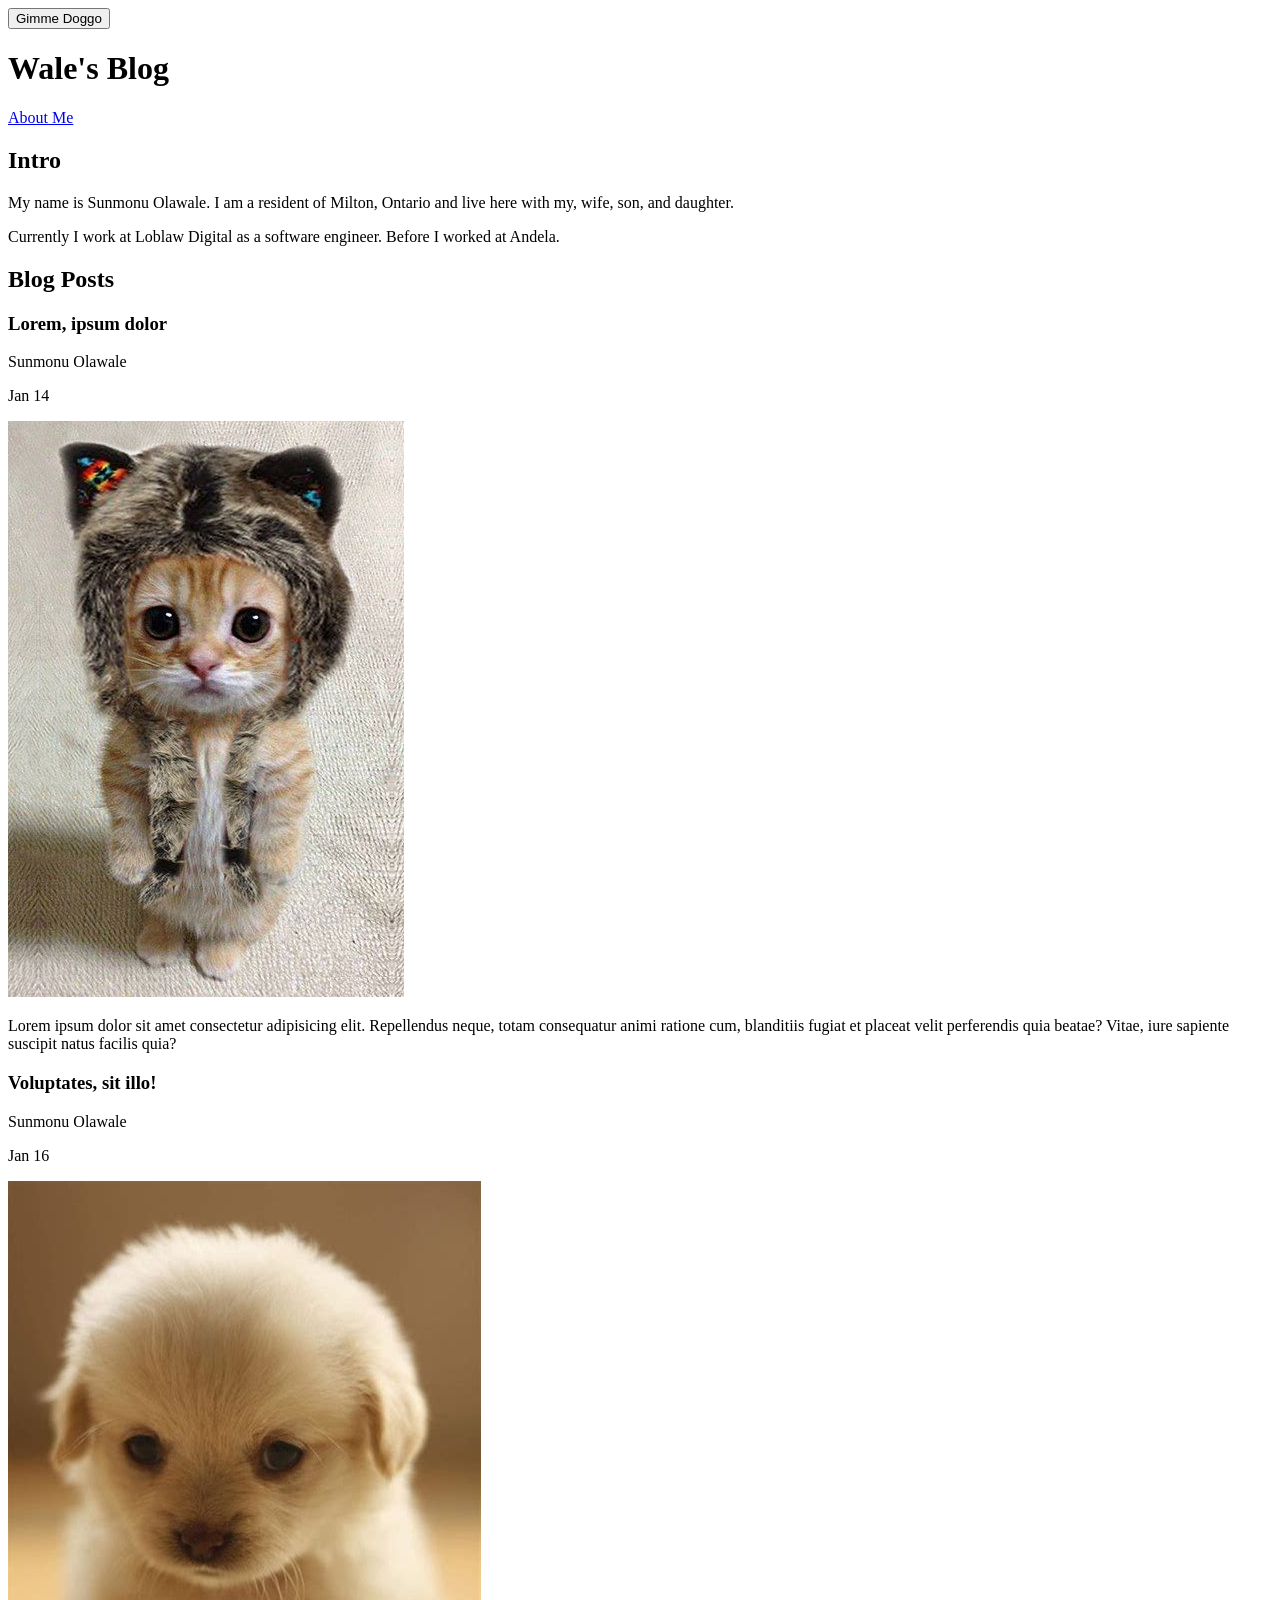
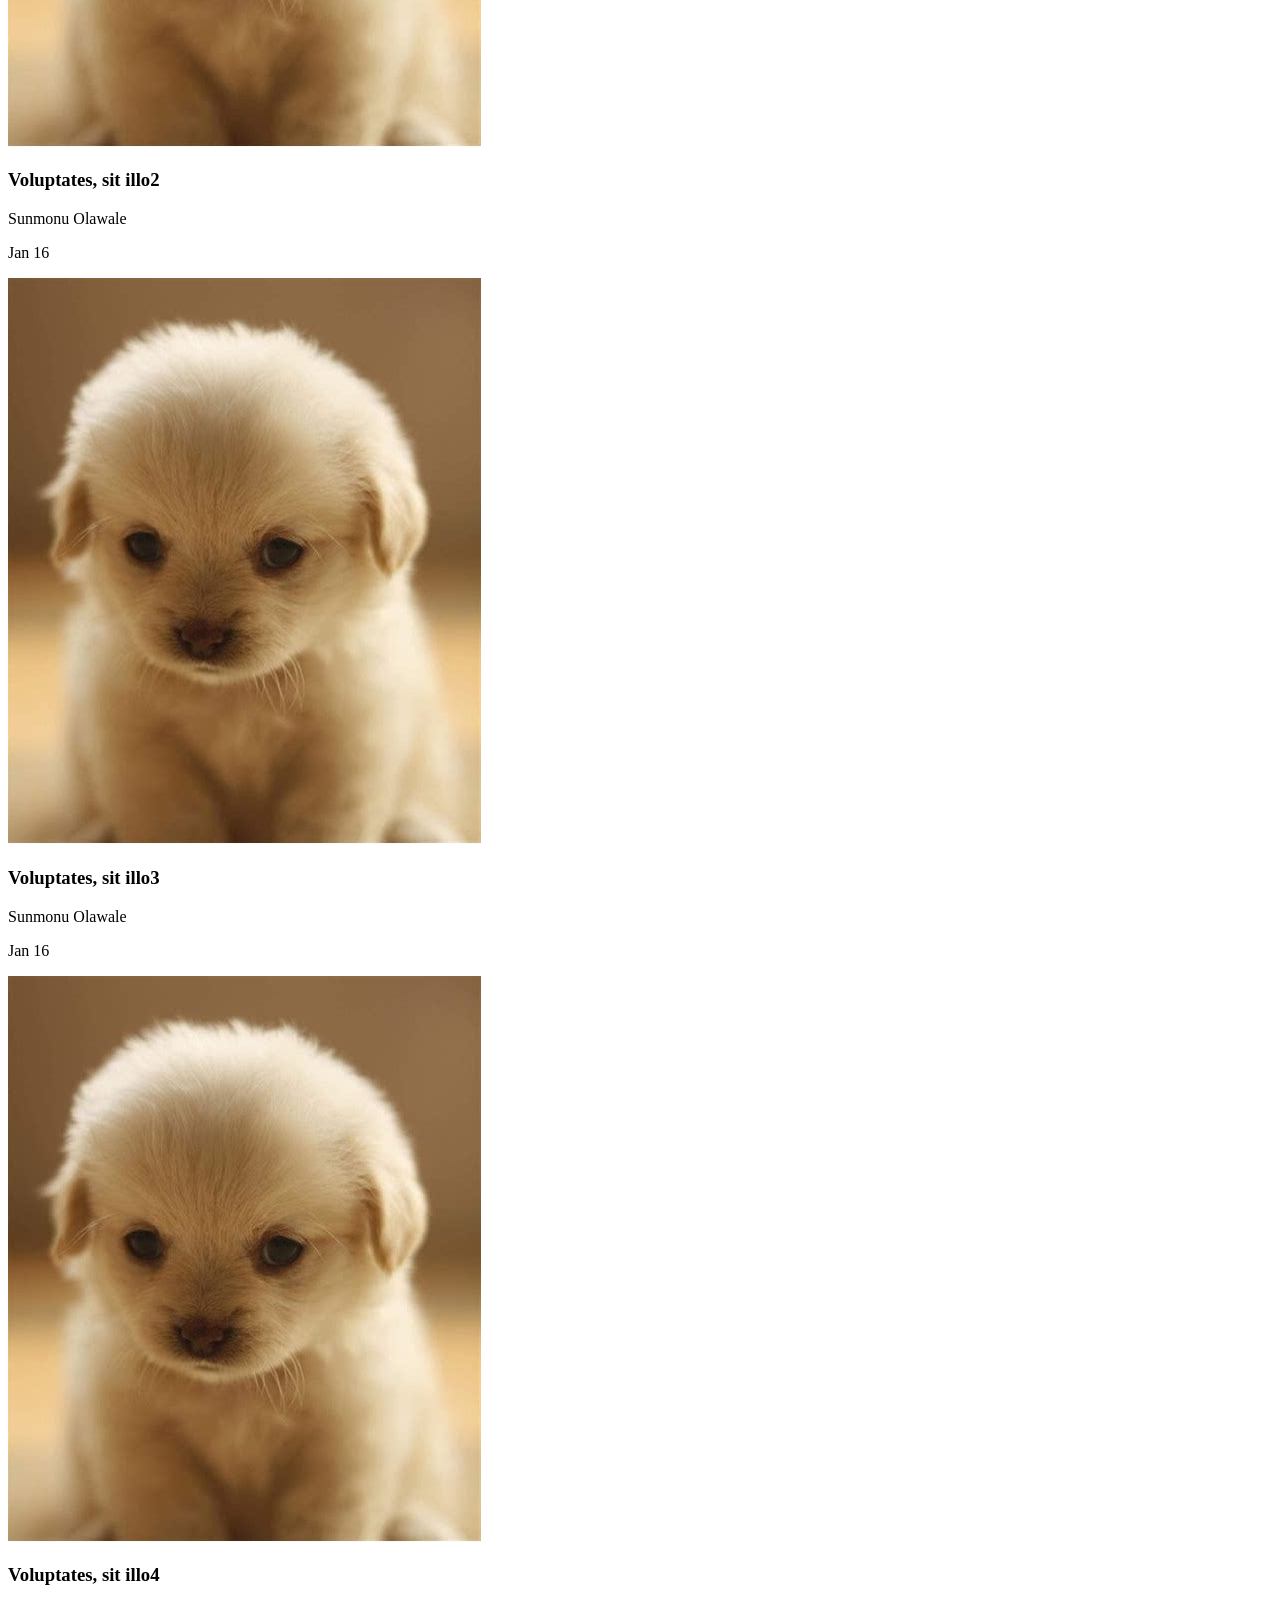
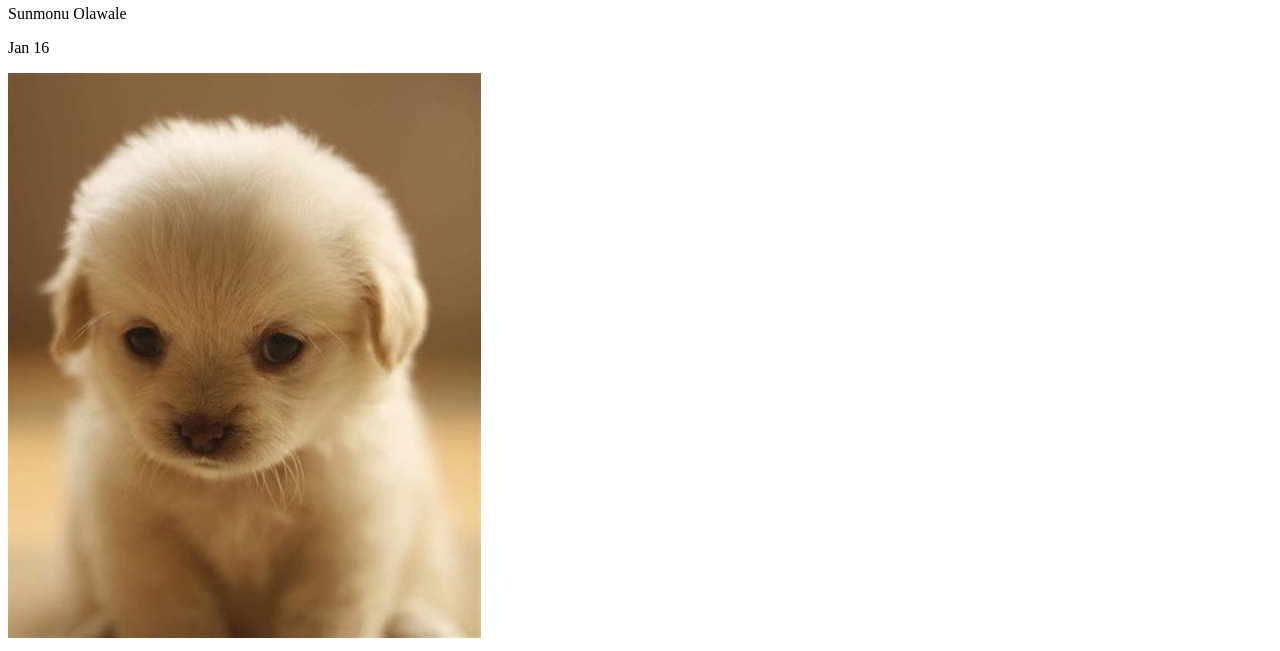
<file: index.html>
<!doctype html>
<html lang="en">
  <head>
    <meta charset="UTF-8" />
    <meta name="viewport" content="width=device-width, initial-scale=1.0" />
    <title>Homepage</title>
    <script src="./js-experiment/json.js" defer></script>
    <script src="./js-experiment/async.js" defer></script>
  </head>
  <body>
    <button id="dog-btn">Gimme Doggo</button>
    <div id="dog-target"></div>
    <h1>Wale's Blog</h1>
    <a href="about.html">About Me</a>

    <h2>Intro</h2>
    <p>
      My name is Sunmonu Olawale. I am a resident of Milton, Ontario and live
      here with my, wife, son, and daughter.
    </p>
    <p>
      Currently I work at Loblaw Digital as a software engineer. Before I worked
      at Andela.
    </p>

    <h2>Blog Posts</h2>

    <section class="blog-posts">
      <h3>Lorem, ipsum dolor</h3>

      <p>Sunmonu Olawale</p>
      <p>Jan 14</p>

      <img src="images/profile-andrea.jpg" alt="the dogs profile image" />
      <p>
        Lorem ipsum dolor sit amet consectetur adipisicing elit. Repellendus
        neque, totam consequatur animi ratione cum, blanditiis fugiat et placeat
        velit perferendis quia beatae? Vitae, iure sapiente suscipit natus
        facilis quia?
      </p>

      <h3>Voluptates, sit illo!</h3>
      <p>Sunmonu Olawale</p>
      <p>Jan 16</p>

      <img src="images/profile-ari.jpeg" alt="the dogs profile image" />

      <h3>Voluptates, sit illo2</h3>
      <p>Sunmonu Olawale</p>
      <p>Jan 16</p>

      <img src="images/profile-ari.jpeg" alt="the dogs profile image" />
      <h3>Voluptates, sit illo3</h3>
      <p>Sunmonu Olawale</p>
      <p>Jan 16</p>

      <img src="images/profile-ari.jpeg" alt="the dogs profile image" />
      <h3>Voluptates, sit illo4</h3>
      <p>Sunmonu Olawale</p>
      <p>Jan 16</p>

      <img src="images/profile-ari.jpeg" alt="the dogs profile image" />
    </section>
  </body>
</html>
</file>
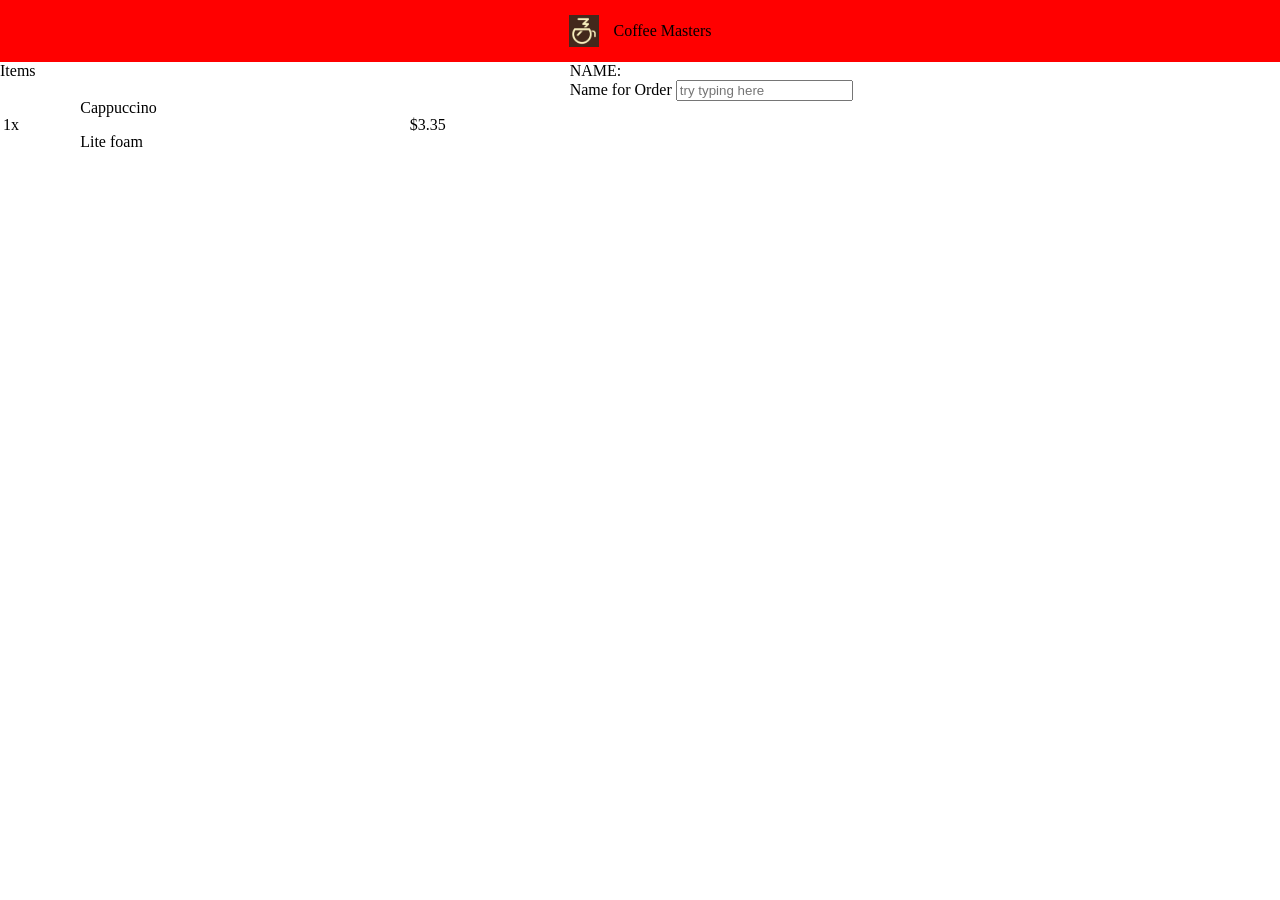
<file: css-project/index.html>
<!DOCTYPE html>
<html lang="en">
  <head>
    <meta charset="UTF-8" />
    <meta name="viewport" content="width=device-width, initial-scale=1.0" />
    <title>Cofee Masters</title>
    <link rel="stylesheet" href="./styles/style.css" />
  </head>
  <body>
    <nav class="logo-nav">
      <img
        src="./images/coffee_masters_logo.png"
        alt="coffee Masters Logo"
        class="nav-img"
      />
      Coffee Masters
    </nav>
    <div class="main-content">
      <div>
        Items
        <table class="main-table">
          <tbody>
            <tr>
              <td>1x</td>
              <td>
                <p>Cappuccino</p>
                <p>Lite foam</p>
              </td>
              <td>$3.35</td>
            </tr>
          </tbody>
        </table>
      </div>
      <div>
        <div>
          NAME:
          <div class="example-group">
            <label for="example" class="input-label">Name for Order</label>
            <input
              id="example"
              class="example-input"
              placeholder="try typing here"
            />
          </div>
        </div>
      </div>
    </div>
  </body>
</html>
</file>
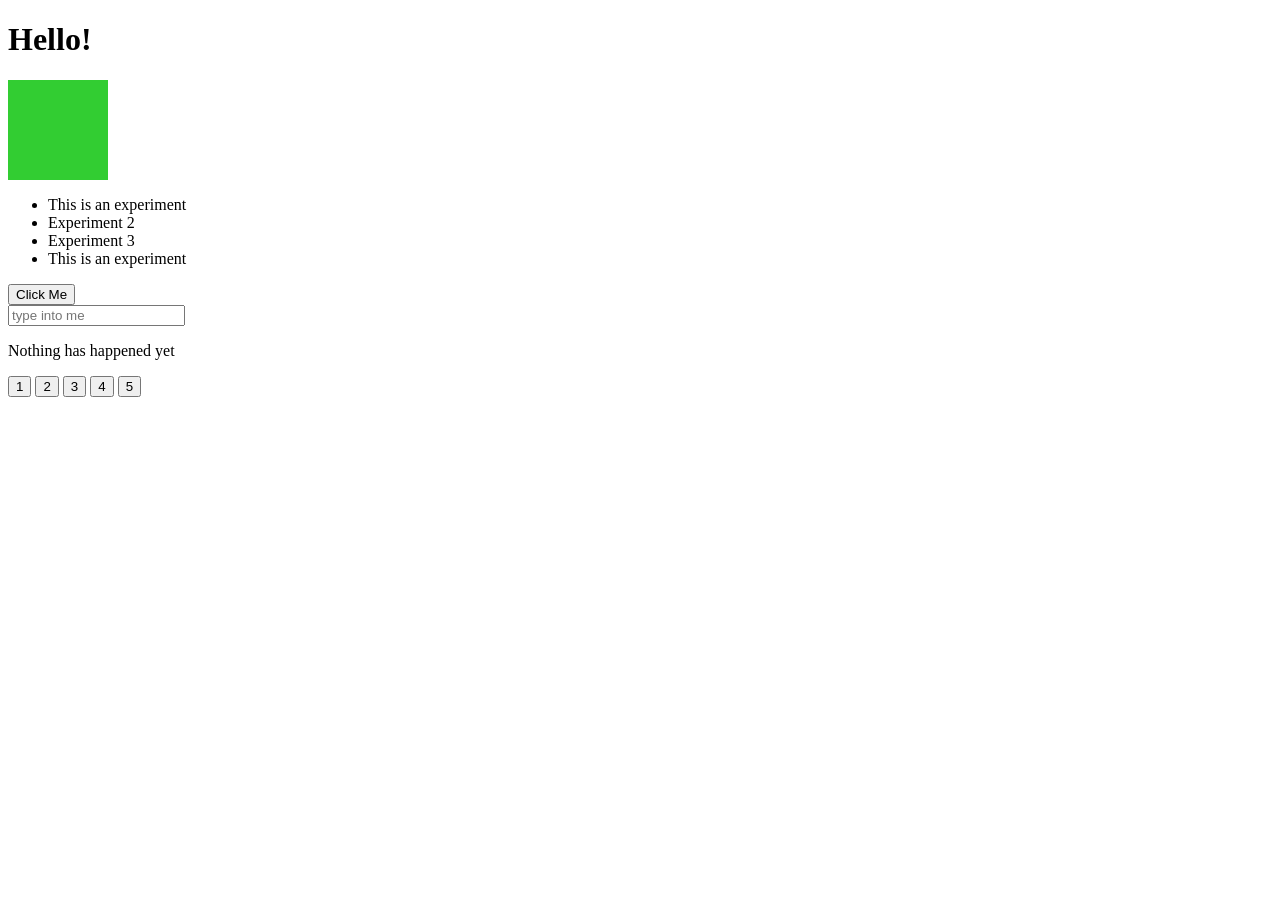
<file: js-experiment/index.html>
<!doctype html>
<html lang="en">
  <head>
    <meta charset="UTF-8" />
    <meta name="viewport" content="width=device-width, initial-scale=1.0" />
    <title>JS Experiments</title>
    <link rel="stylesheet" href="styles/index.css" />
    <script defer src="./experiment.js"></script>
    <script defer src="./loop.js"></script>
    <script defer src="./fn.js"></script>
    <script defer src="./scope.js"></script>
    <script defer src="./hoisting.js"></script>
    <script defer src="./array.js"></script>
    <script defer src="./dom.js"></script>
    <script defer src="./events.js"></script>
  </head>
  <body>
    <h1>Hello!</h1>
    <div class="red-square"></div>
    <ul>
      <li class="experiment">Experiment 1</li>
      <li>Experiment 2</li>
      <li>Experiment 3</li>
      <li class="experiment">Experiment 4</li>
    </ul>
    <button class="event-button">Click Me</button>
    <div>
      <input placeholder="type into me" class="input-to-copy" />
      <p class="p-to-copy">Nothing has happened yet</p>
    </div>

    <div class="button-container">
      <button>1</button>
      <button>2</button>
      <button>3</button>
      <button>4</button>
      <button>5</button>
    </div>
  </body>
</html>
</file>
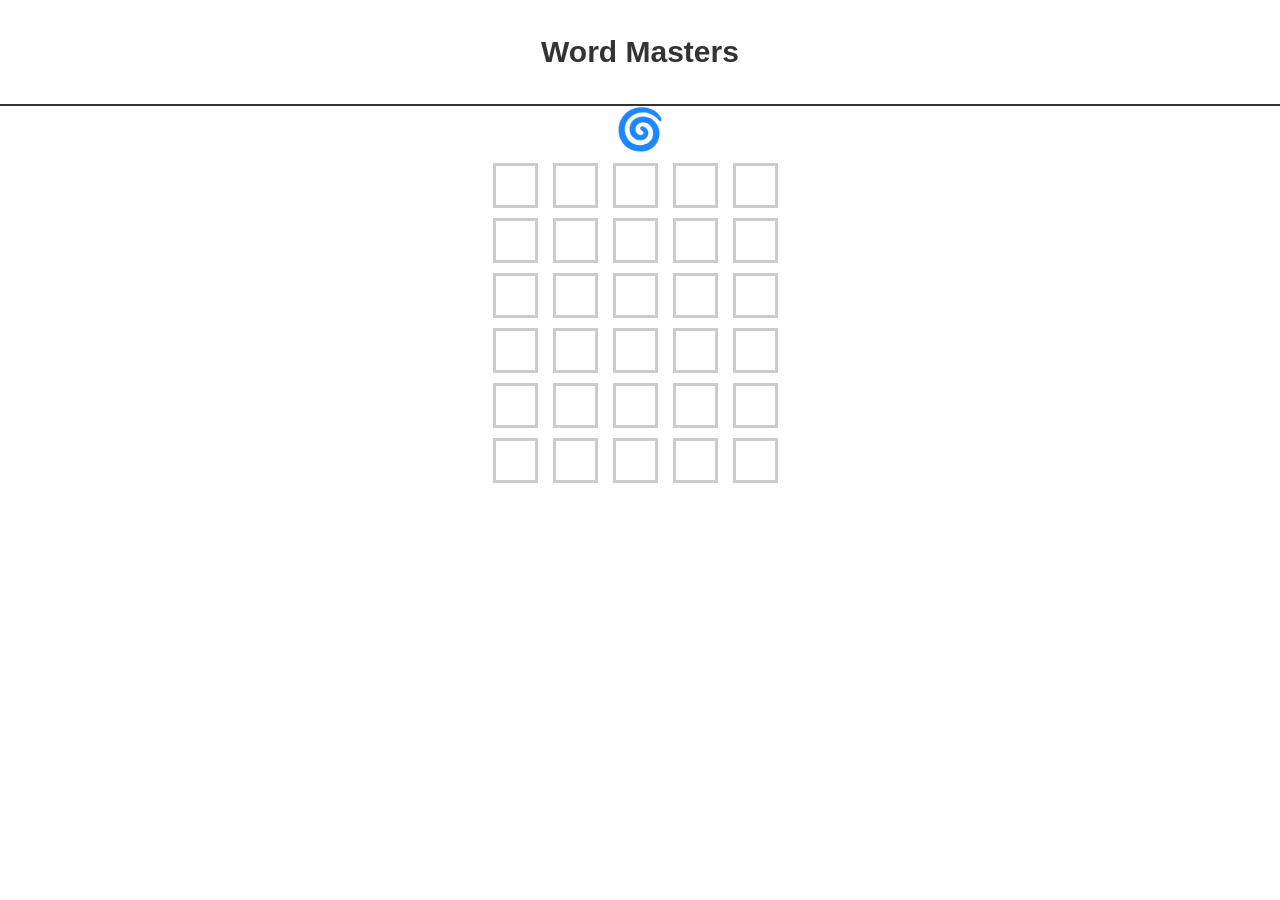
<file: word-masters/index.html>
<!doctype html>
<html lang="en">
  <head>
    <meta charset="UTF-8" />
    <meta name="viewport" content="width=device-width, initial-scale=1.0" />
    <title>Wordy Masters</title>
    <link rel="stylesheet" href="./style.css" />
    <script src="./wordy-masters.js" defer></script>
  </head>
  <body>
    <header class="navbar">
      <h1 class="brand">Word Masters</h1>
    </header>
    <div class="info-bar">
      <div class="spiral">🌀</div>
    </div>
    <div class="scoreboard">
      <div class="scoreboard-letter" id="letter-0"></div>
      <div class="scoreboard-letter" id="letter-1"></div>
      <div class="scoreboard-letter" id="letter-2"></div>
      <div class="scoreboard-letter" id="letter-3"></div>
      <div class="scoreboard-letter" id="letter-4"></div>
      <div class="scoreboard-letter" id="letter-5"></div>
      <div class="scoreboard-letter" id="letter-6"></div>
      <div class="scoreboard-letter" id="letter-7"></div>
      <div class="scoreboard-letter" id="letter-8"></div>
      <div class="scoreboard-letter" id="letter-9"></div>
      <div class="scoreboard-letter" id="letter-10"></div>
      <div class="scoreboard-letter" id="letter-11"></div>
      <div class="scoreboard-letter" id="letter-12"></div>
      <div class="scoreboard-letter" id="letter-13"></div>
      <div class="scoreboard-letter" id="letter-14"></div>
      <div class="scoreboard-letter" id="letter-15"></div>
      <div class="scoreboard-letter" id="letter-16"></div>
      <div class="scoreboard-letter" id="letter-17"></div>
      <div class="scoreboard-letter" id="letter-18"></div>
      <div class="scoreboard-letter" id="letter-19"></div>
      <div class="scoreboard-letter" id="letter-20"></div>
      <div class="scoreboard-letter" id="letter-21"></div>
      <div class="scoreboard-letter" id="letter-22"></div>
      <div class="scoreboard-letter" id="letter-23"></div>
      <div class="scoreboard-letter" id="letter-24"></div>
      <div class="scoreboard-letter" id="letter-25"></div>
      <div class="scoreboard-letter" id="letter-26"></div>
      <div class="scoreboard-letter" id="letter-27"></div>
      <div class="scoreboard-letter" id="letter-28"></div>
      <div class="scoreboard-letter" id="letter-29"></div>
    </div>
  </body>
</html>
</file>
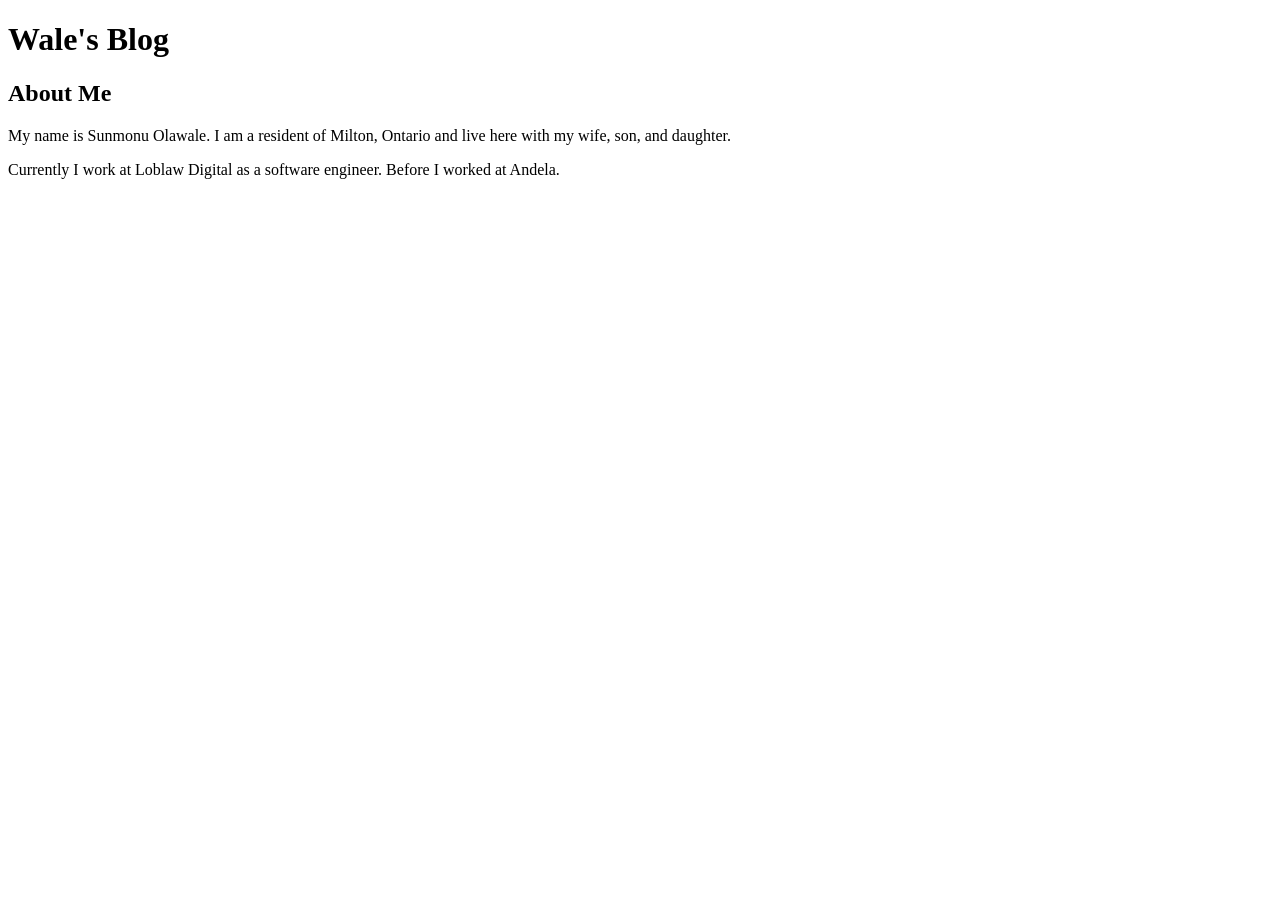
<file: about.html>
<!DOCTYPE html>
<html lang="en">
  <head>
    <meta charset="UTF-8" />
    <meta name="viewport" content="width=device-width, initial-scale=1.0" />
    <title>About</title>
  </head>
  <body>
    <h1>Wale's Blog</h1>
    <h2>About Me</h2>

    <p>
      My name is Sunmonu Olawale. I am a resident of Milton, Ontario and live
      here with my wife, son, and daughter.
    </p>

    <p>
      Currently I work at Loblaw Digital as a software engineer. Before I worked
      at Andela.
    </p>
  </body>
</html>
</file>
<file: css-project/styles/style.css>
body {
  margin: 0;
}
.logo-nav {
  display: flex;
  justify-content: center;
  background-color: red;
  align-items: center;
  padding: 15px;
}
.nav-img {
  width: 30px;
  height: auto;
  margin-right: 15px;
}

.main-content {
  display: grid;
  grid-template-areas: "items personal-info";
}

.main-table {
  width: 100%;
}
</file>
<file: js-experiment/styles/index.css>
.red-square {
  background-color: crimson;
  width: 100px;
  height: 100px;
}
</file>
<file: word-masters/style.css>
* {
  box-sizing: border-box;
}

body {
  /* a nice font that uses a user's built in font */
  font-family:
    -apple-system, BlinkMacSystemFont, "Segoe UI", Roboto, Oxygen, Ubuntu,
    Cantarell, "Open Sans", "Helvetica Neue", sans-serif;

  color: #333;
  margin: 0;
  padding: 0;
}

.navbar {
  border-bottom: 2px solid #333;
  padding: 15px;
  text-align: center;
  margin-bottom: 0;
}

.brand {
  font-size: 30px;
}

.scoreboard {
  max-width: 295px;
  width: 100%;
  margin: 10px auto;
  display: grid;
  grid-template-columns: 1fr 1fr 1fr 1fr 1fr;
  row-gap: 10px;
  column-gap: 5px;
}

.scoreboard-letter {
  height: 45px;
  width: 45px;
  font-size: 30px;
  text-transform: uppercase;
  border: 3px solid #ccc;
  font-weight: bold;
  display: flex;
  align-items: center;
  justify-content: center;
}

.correct {
  background-color: darkgreen;
  color: white;
}

.close {
  background-color: goldenrod;
  color: white;
}

.wrong {
  background-color: #888;
  color: white;
}

.invalid {
  animation: flash 1s;
}

/* flashes red border and then fades back to gray */
@keyframes flash {
  5% {
    border-color: crimson;
  }

  100% {
    border-color: #ccc;
  }
}

.spiral {
  font-size: 40px;
  animation: spin 1.5s linear infinite;
}

/* rotates clockwise indefinitely */
@keyframes spin {
  to {
    transform: rotate(360deg);
  }
}

/* visibility hidden means the item is still there and taking up space
   but just not shown. display: none doesn't take up space */
.hidden {
  visibility: hidden;
}

.info-bar {
  display: flex;
  align-items: center;
  justify-content: center;
}

/* winner animation */

@keyframes rainbow {
  100%,
  0% {
    color: rgb(255, 0, 0);
  }
  8% {
    color: rgb(255, 127, 0);
  }
  16% {
    color: rgb(255, 255, 0);
  }
  25% {
    color: rgb(127, 255, 0);
  }
  33% {
    color: rgb(0, 255, 0);
  }
  41% {
    color: rgb(0, 255, 127);
  }
  50% {
    color: rgb(0, 255, 255);
  }
  58% {
    color: rgb(0, 127, 255);
  }
  66% {
    color: rgb(0, 0, 255);
  }
  75% {
    color: rgb(127, 0, 255);
  }
  83% {
    color: rgb(255, 0, 255);
  }
  91% {
    color: rgb(255, 0, 127);
  }
}

.winner {
  animation: rainbow 4s infinite linear;
}
</file>
